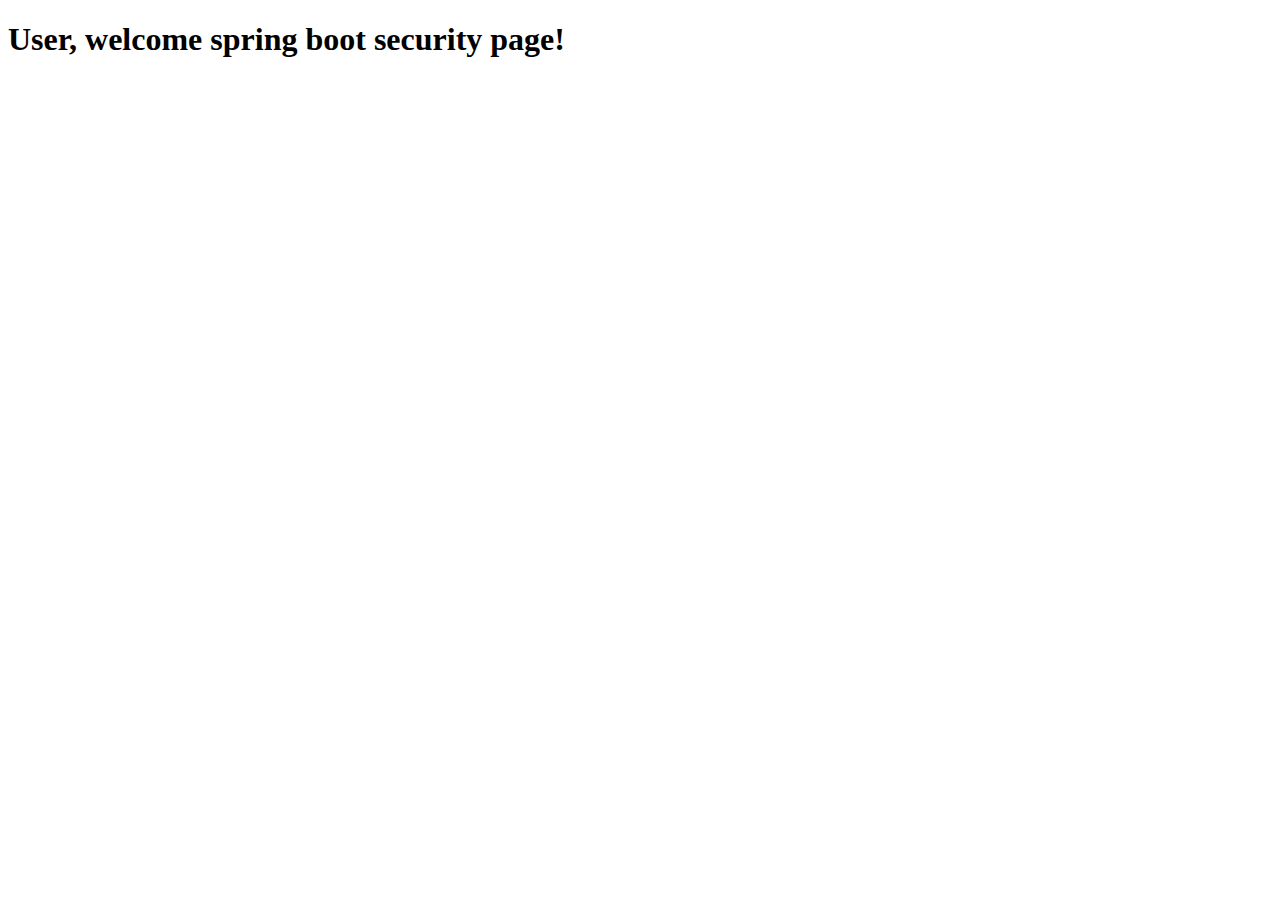
<file: src/main/resources/templates/user.html>
<!DOCTYPE html>
<html xmlns:th="http://www.thymeleaf.org"
      lang="en">
<head>
    <title>Spring Security Example</title>
</head>
<body>
<h1>User, welcome spring boot security page!</h1>


</body>
</html>
</file>
